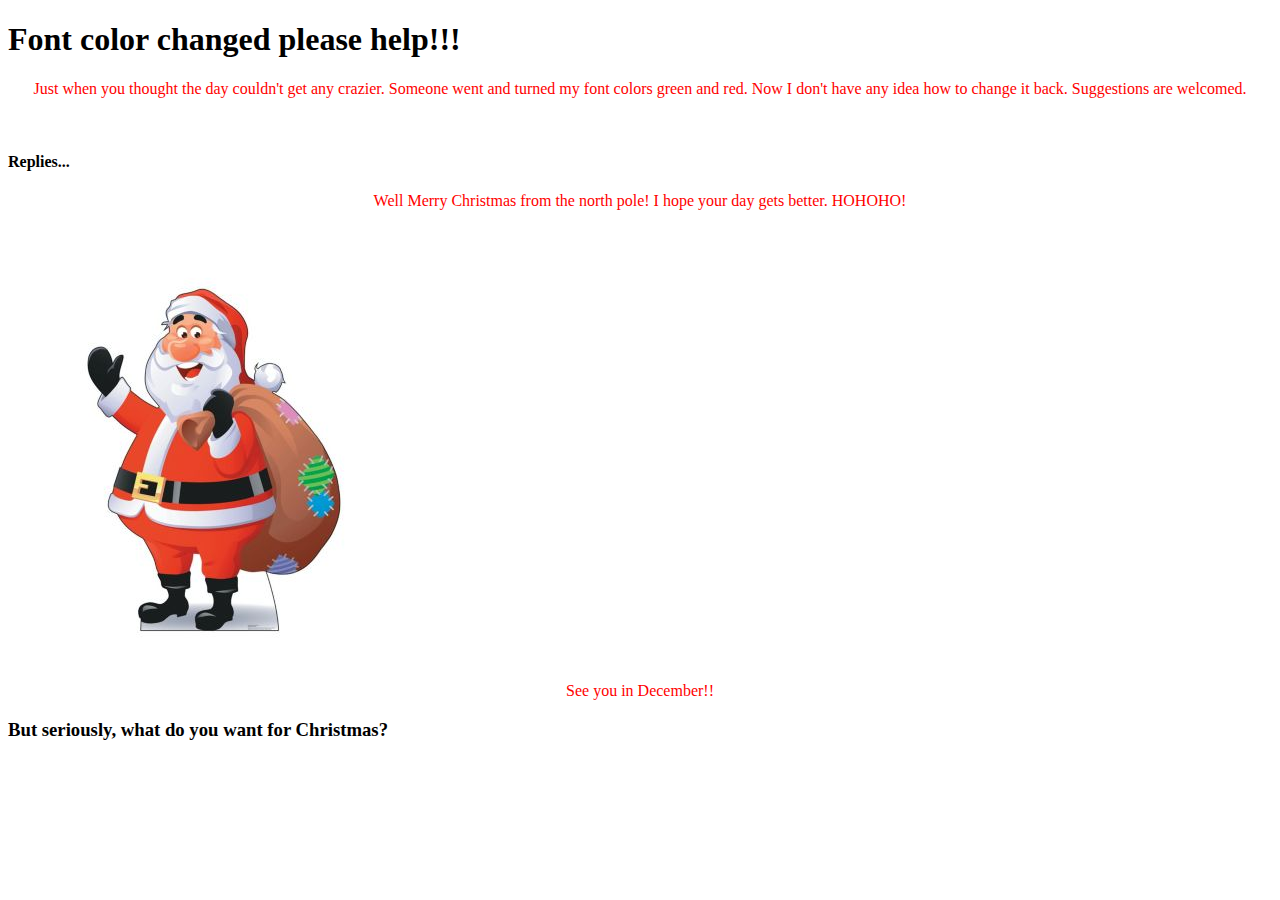
<file: Basic_HTML_3.html>
<!DOCTYPE html>
<html>
    <head>
        <link rel="stylesheet" type="text/css" href="Basic_CSS_1.css"
        <title></title>
    </head>
    <body>
        
        <h1>Font color changed please help!!!</h1>
        <p>
        Just when you thought the day couldn't get any crazier. Someone went and turned my font colors green and red. Now I don't have any idea how to change it back. Suggestions are welcomed.
        </p>
        <br>
        <h4>Replies...</h4>
            <p>
            Well Merry Christmas from the north pole! I hope your day gets better. HOHOHO!
            </p>
    <br>
    <br>
    <img src="santa.jpg" alt=Santa Clause>
    <p>See you in December!!</p>
    
    <h3>But seriously, what do you want for Christmas?</h3>
    </body>

</html>
</file>
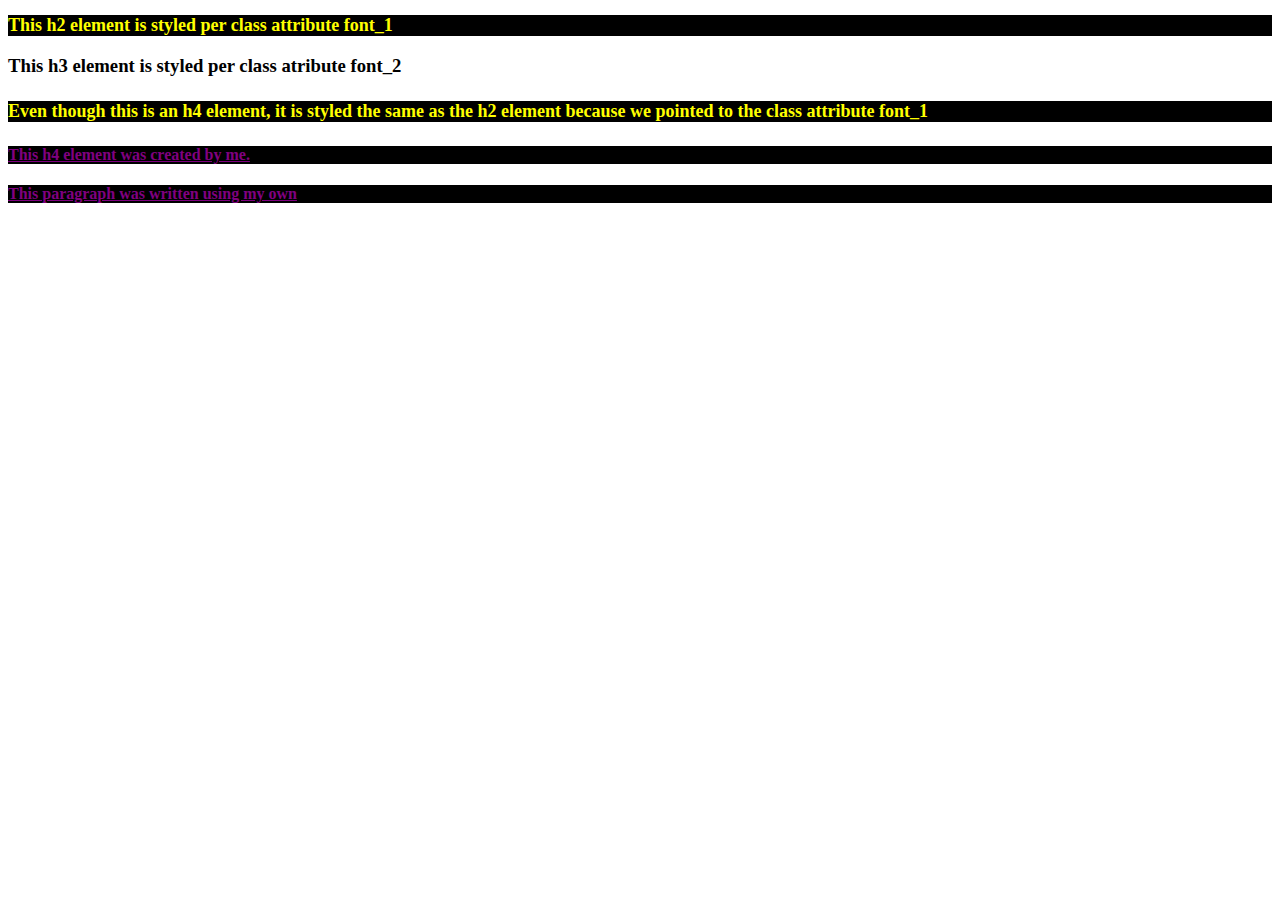
<file: Basic_HTML_4.html>
<!DOCTYPE html>
<html>
    <body>
    <style>
    .font_1 {
        background-color: black;
        color: yellow;
        font-size: large;
    }
    .font_2 {
        background-color: darkblue;
        color: white;
        font-size: medium;
    }
    .willis_way {
    background-color: black;
    color: purple;
    text-decoration: underline;
    font-weight: bold;
    font-size: medium;
    }   
    </style>
    <h2 class="font_1">This h2 element is styled per class attribute font_1</h2>
    <h3 class-"font_2">This h3 element is styled per class atribute font_2</h3>
    <h4 class="font_1">Even though this is an h4 element, it is styled the same as the h2 element because we pointed to the class attribute font_1</h4>
    <h4 class="willis_way">This h4 element was created by me.</h4>
    <p class="willis_way">This paragraph was written using my own</p>
    </body>
</html>
</file>
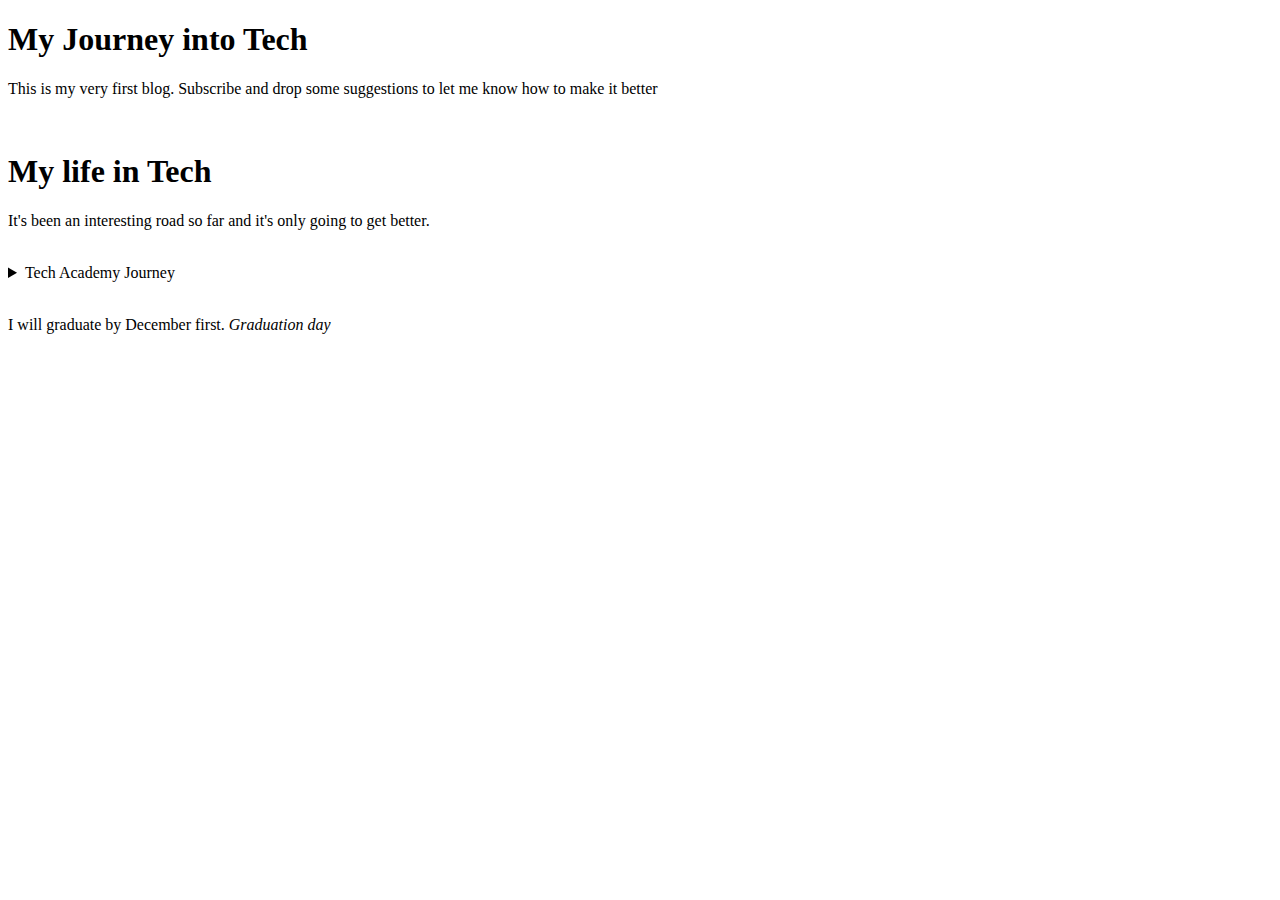
<file: blog_post.html>
<!DOCTYPE html>
<html>
    <head>
        <title>My First Blog</title>
    </head>
    <body>
        <article>
            <h1>My Journey into Tech</h1>
            <p>This is my very first blog. Subscribe and drop some suggestions to let me know how to make it better</p>
        </article>
        <br>
        <article>
            <h1>My life in Tech</h2>
            <p>It's been an interesting road so far and it's only going to get better.</p>
        </article>
        <br>
        <details>
            <summary>Tech Academy Journey</summary>
            <p>The Tech Academy has been awesome so far. Even though the finish line is still a ways off I can reach faster now thanks to The Tech Academy </p>
        </details>
        <br>
        <p>I will graduate by December first. <time datetime="2021-12-01 10:00"><em>Graduation day</em></time></p>  
    </body>
</html>
</file>
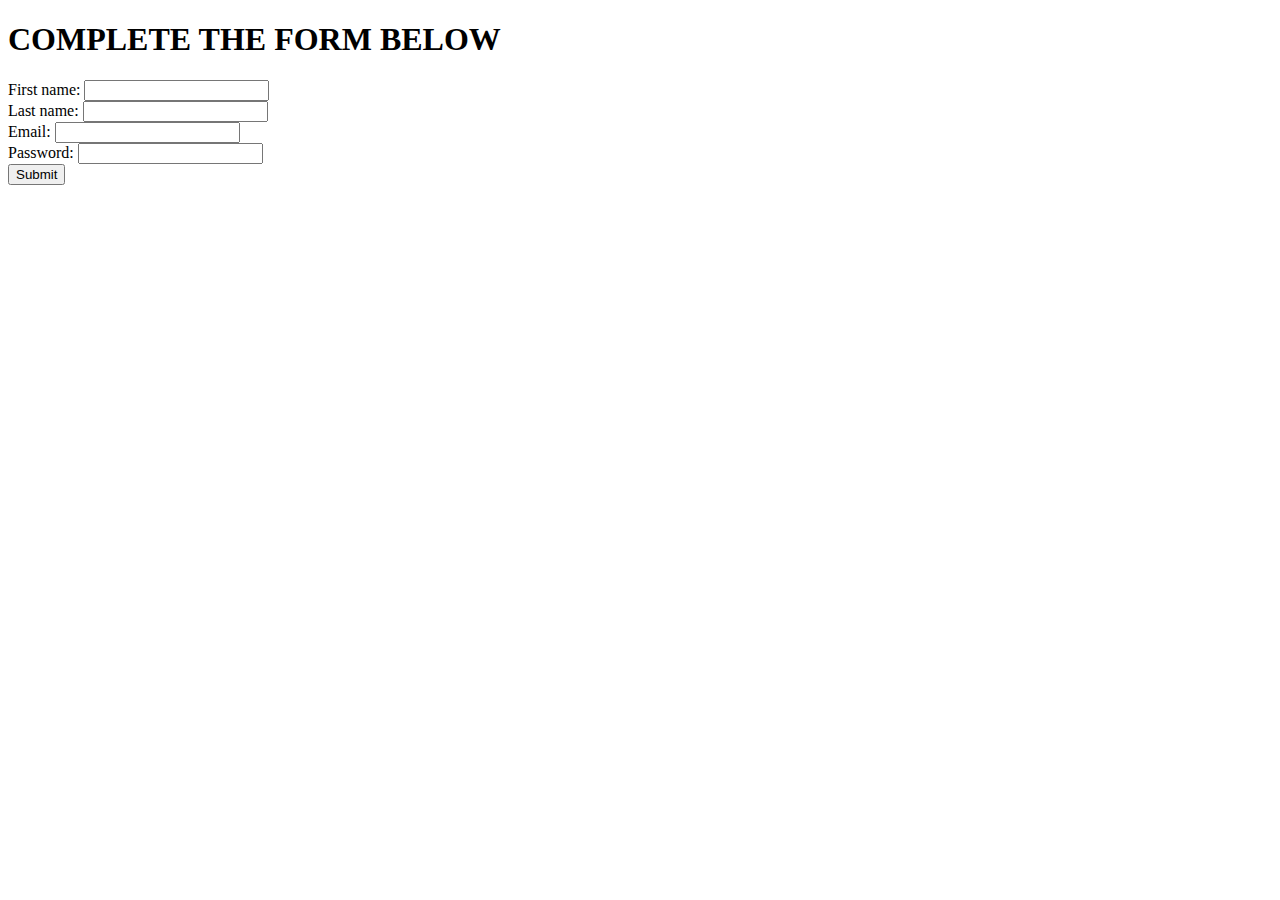
<file: HTML_form.html>
<!DOCTYPE html>
<html>
    <head>

    </head>
    <body>
        <h1>COMPLETE THE FORM BELOW</h1>
        <form action="" method="get">
            First name: <input type="text" name="First_Name"><br>
            Last name: <input type="text" name="Last_Name"><br>
            Email: <input type="email" name="Email"><br>
            Password: <input type="password" name="Password"><br>
            <input type="submit" value="Submit">
        </form>    



    </body>


</html>
</file>
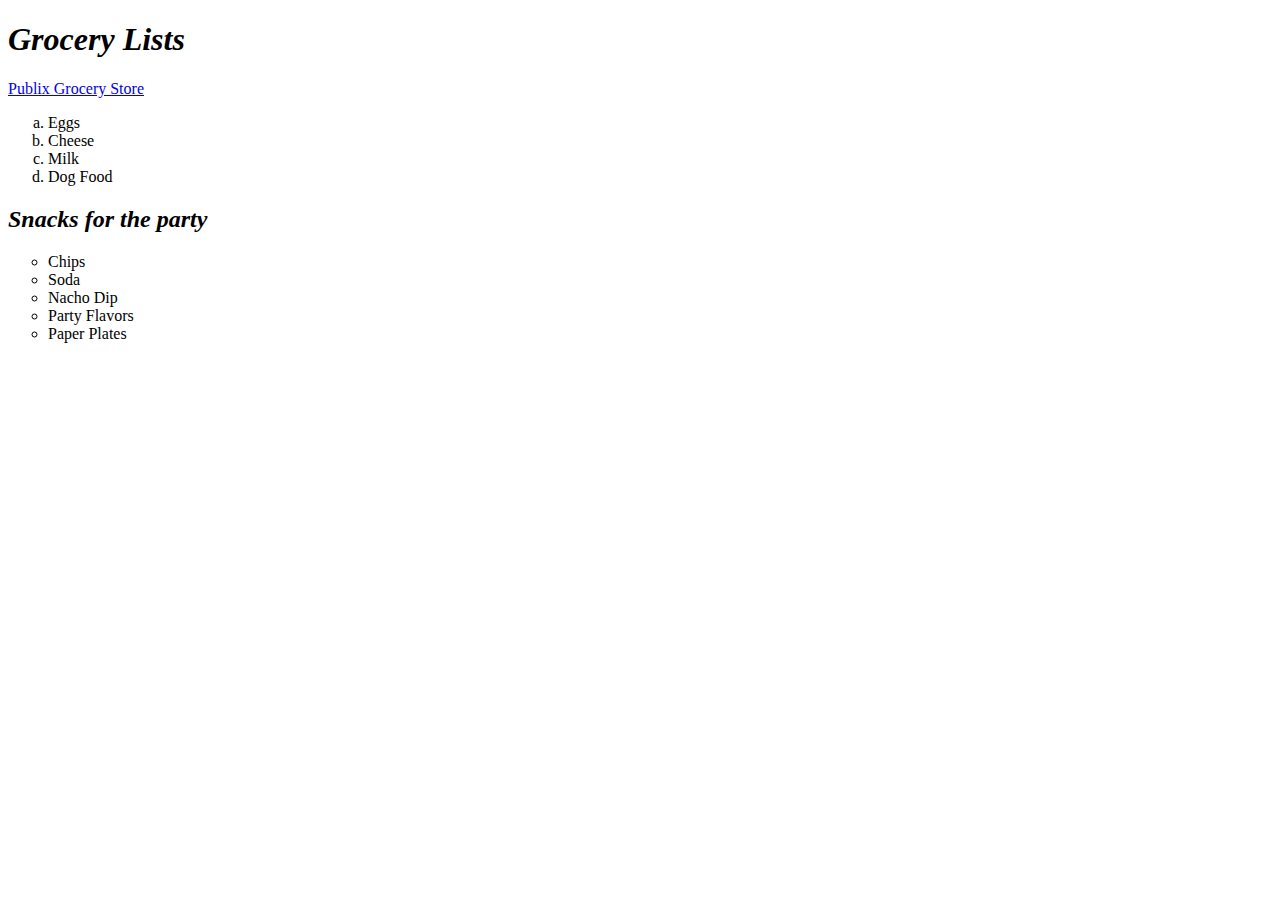
<file: HTML_Lists.html>
<!DOCTYPE html>
<html>
    <head>
        <link rel="stylesheet" href="CSS_Lists.css">
        <title>Lists</title>
    </head>
    <body>
        <h1><em>Grocery Lists</em></h1>
        <a href="www.publix.com" target="new">Publix Grocery Store</a>
        <ol>
            <li>Eggs</li>
            <li>Cheese</li>
            <li>Milk</li>
            <li>Dog Food</li>
        </ol>
        <h2><em>Snacks for the party</em></h2>
        <ul>
            <li>Chips</li>
            <li>Soda</li>
            <li>Nacho Dip</li>
            <li>Party Flavors</li>
            <li>Paper Plates</li>
        </ul>
    </body>
</html>
</file>
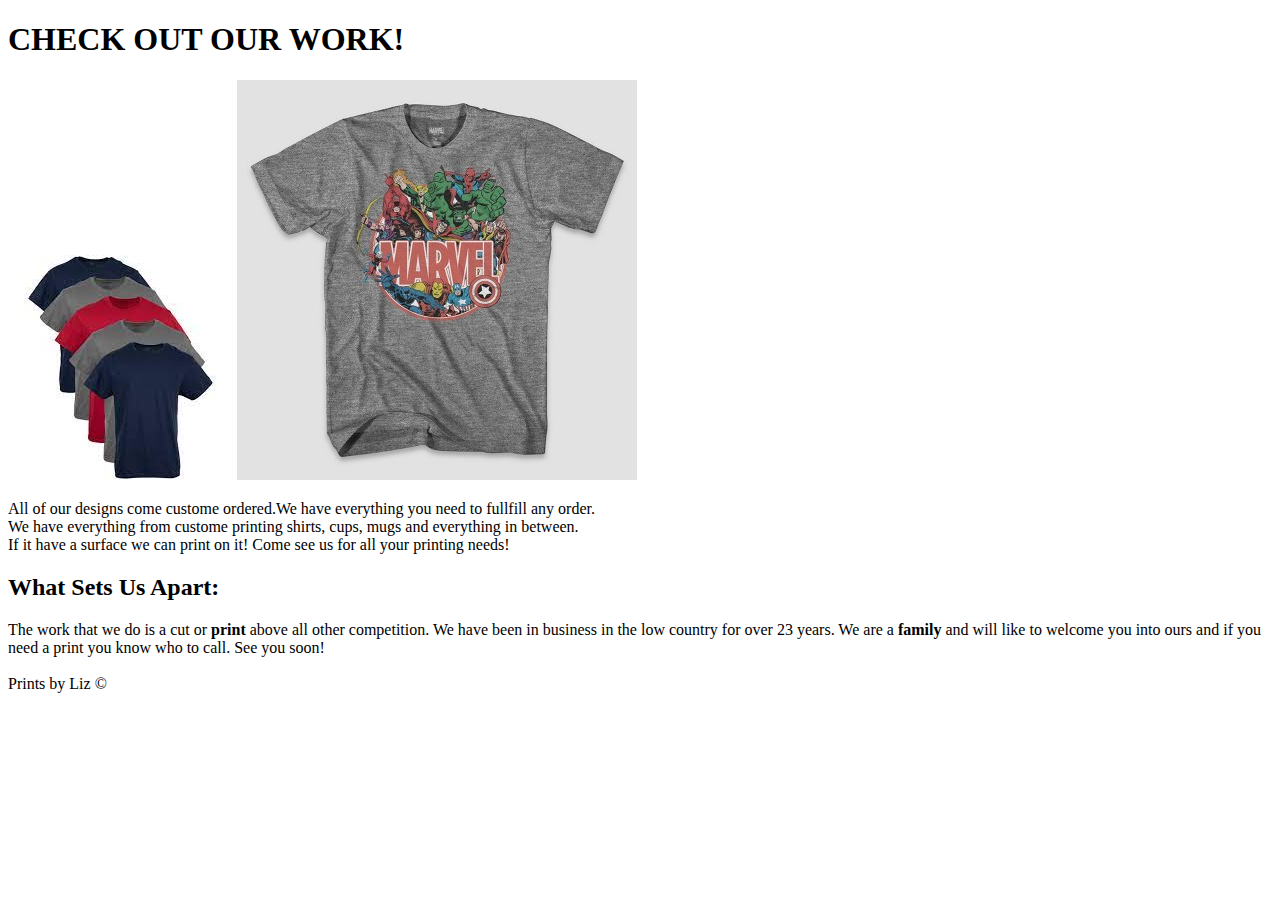
<file: HTML_spacing.html>
<!DOCTYPE html>
<html>
    <head>
        <title>We'll handle all your printing needs!</title>
    </head>
    <body>
        <section>
        <h1>CHECK OUT OUR WORK!</h1>
        <img src="shirt.jpeg" alt="T shirts">
        <img src="marvel_shirt.jpeg" alt="Marvel T">
        <br>
       
        <p>
            All of our designs come custome ordered.We have everything you need to fullfill any order.
        <br>    
            We have everything from custome printing shirts, cups, mugs and everything in between.
        <br>
            If it have a surface we can print on it! Come see us for all your printing needs!
        </p>
        </section>

        <section>
            <h2>What Sets Us Apart: &nbsp;</h2>
            <p>
                The work that we do is a cut or <span style="green; font-weight:bold">print</span> above all other competition. We have been in business in the low country for over 23 years. We are a <span style="red; font-weight:bold">family</span> and will like to welcome you into ours and if you need a print you know who to call. See you soon!
            </p>
            <h3></h3>
        </section>
</body>
<footer>Prints by Liz &copy;</footer>
</html>
</file>
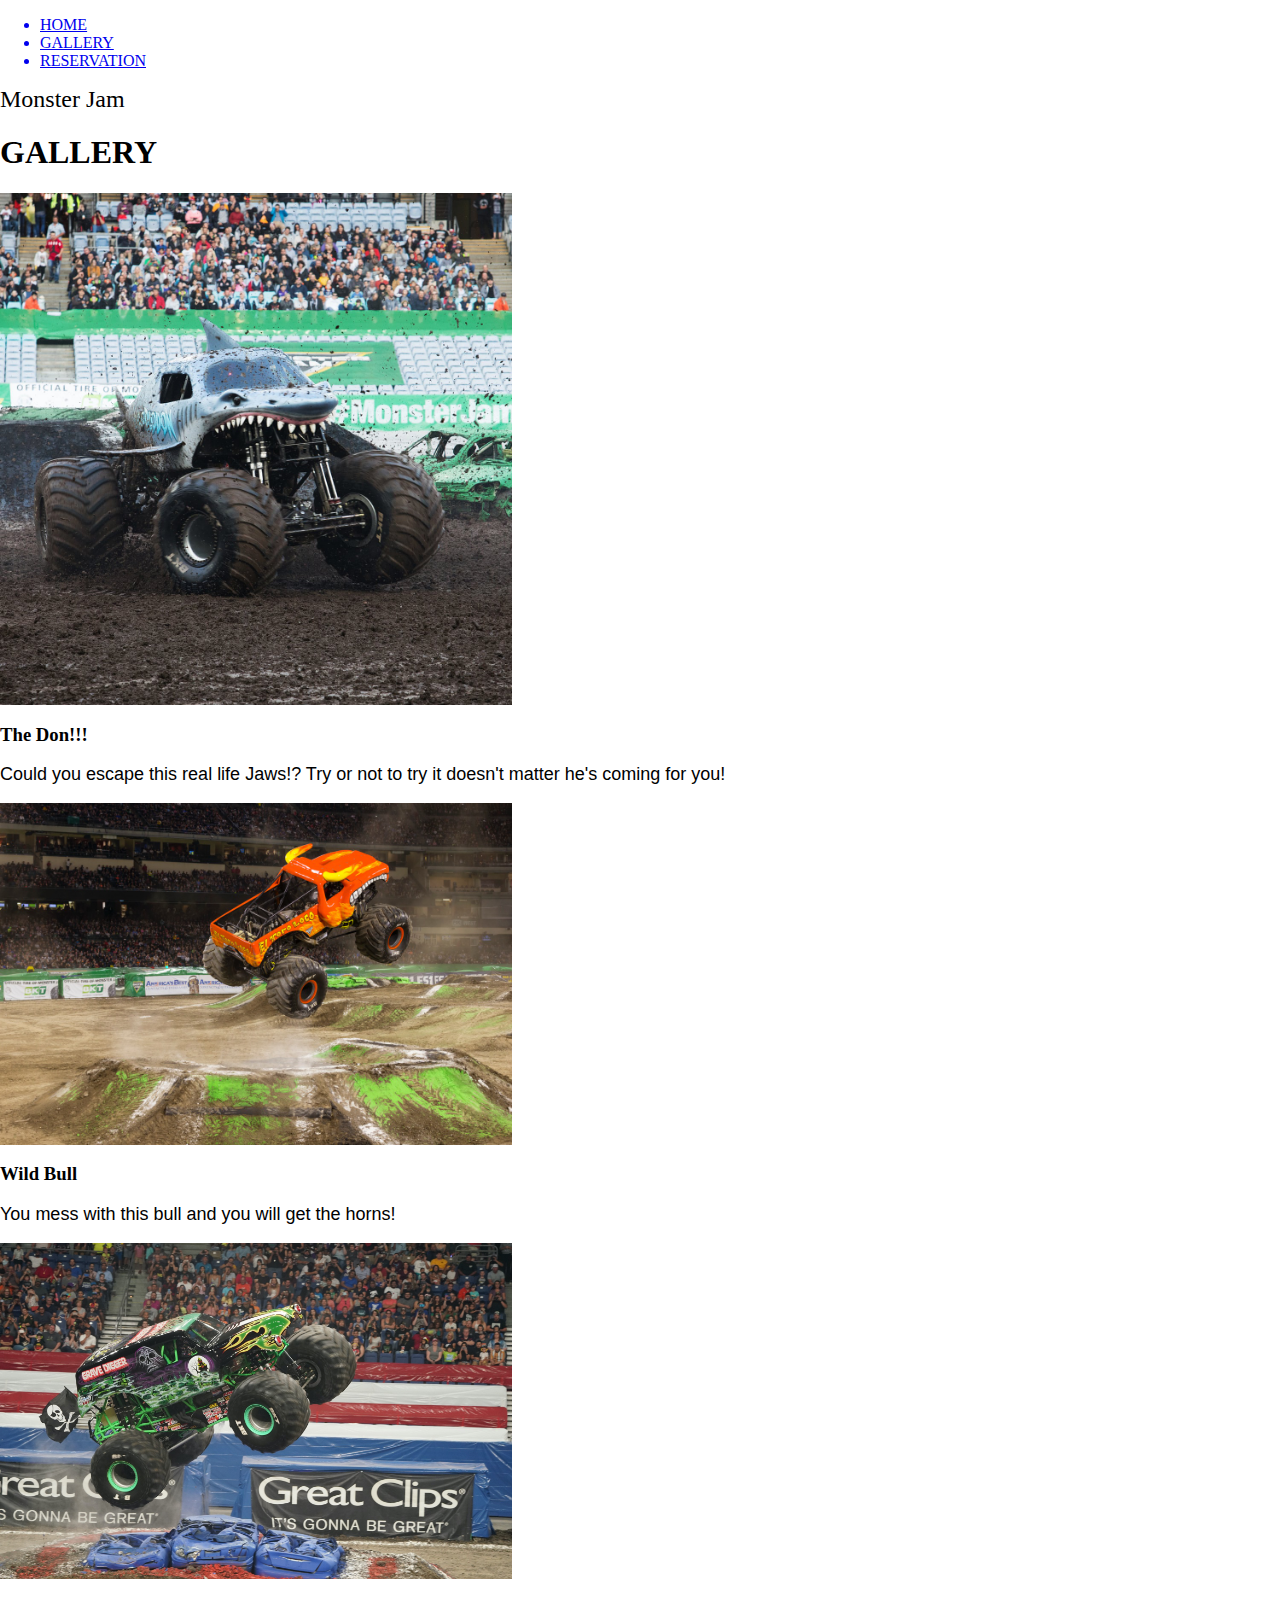
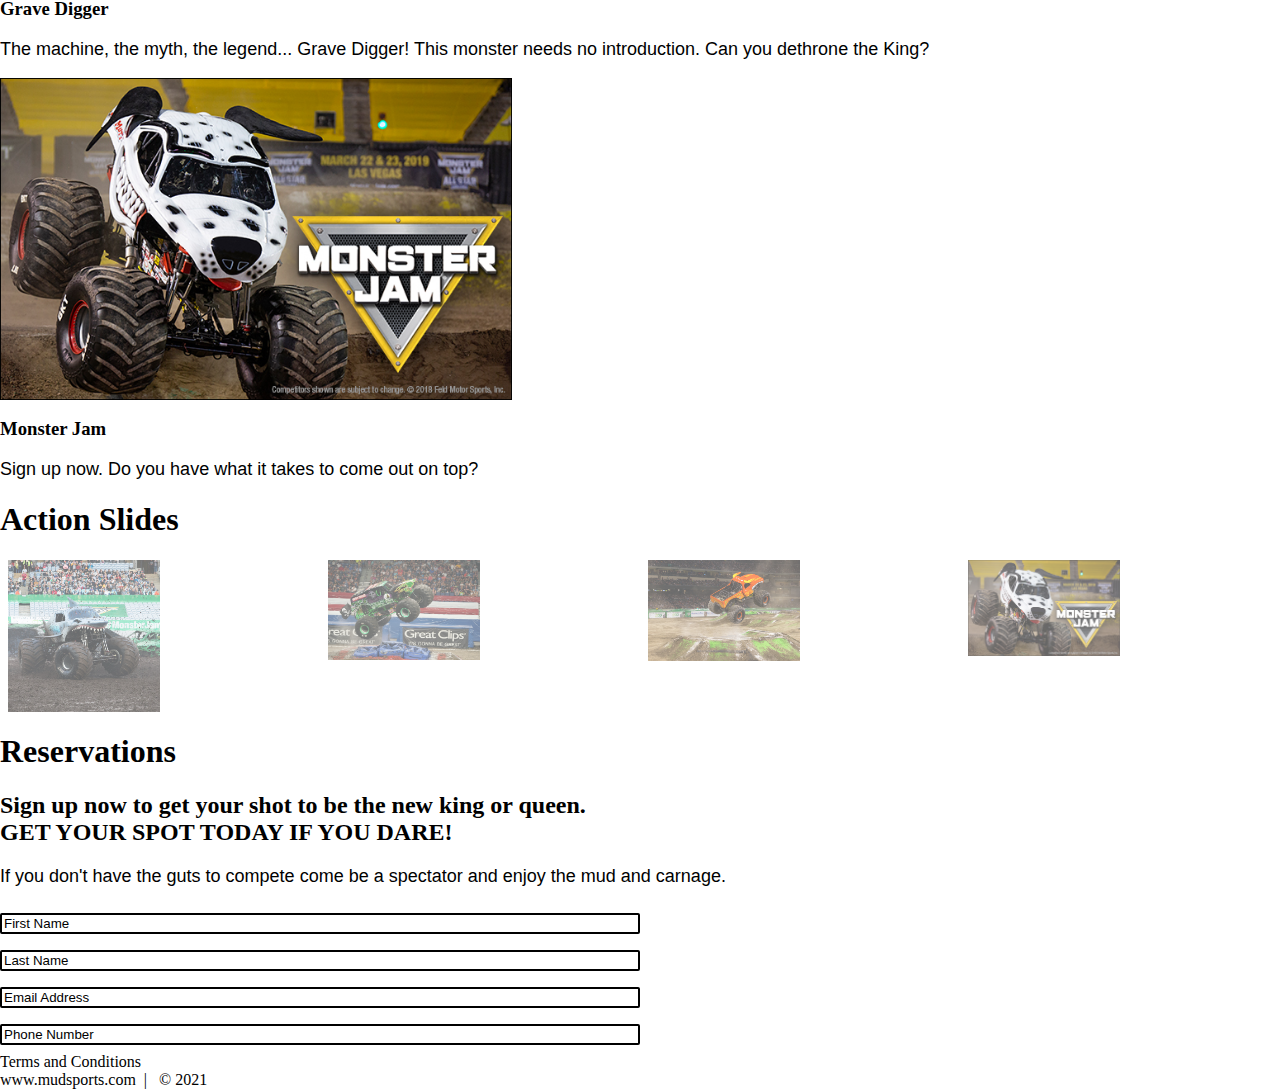
<file: One-Page-Website/one_page_website.html>
<!DOCTYPE html>
<html lang="en">
    <head>
        <link rel="stylesheet" href="one_page_website.css">
        <title>Meet Me at the Dirt Track!</title>
        <meta charset="utf-8">
    </head>
    <body>
        
        <!-- NAV -->
        <div>
            <div>
                <ul>
                    <a href="#home" id="link"><li>HOME</li></a>
                    <a href="#gallery"><li>GALLERY</li></a>
                    <a href="#contact"><li>RESERVATION</li></a>
                </ul>
            </div>
        </div>
        <!--END NAV-->

        <!--HOME-->
        <div id="home">
            <div>
                <div>
                    <span style="font-size:x-large;">Monster Jam</span>
                </div>
            </div>
        </div>
        <!--END HOME-->

        <!--GALLERY-->
        <section>
            <div>
                <h1>GALLERY</h1>
                <div id="gallery">

                    <!-- PHOTO CONTAINER 1-->
                    <div>
                        <div>
                            <img src="megalodon.jpeg" alt="shark Monster Truck">
                            <div>
                                <h3>The Don!!!</h3>
                                <p>Could you escape this real life Jaws!? Try or not to try it doesn't matter he's coming for you!</p>
                            </div>
                        </div>
                    </div>
                    <!-- END PHOTO-CONTAINER 1-->

                     <!-- PHOTO CONTAINER-->
                     <div>
                        <div>
                            <img src="el_toro.jpeg" alt="The Bull">
                            <div>
                                <h3>Wild Bull</h3>
                                <p>You mess with this bull and you will get the horns!</p>
                            </div>
                        </div>
                    </div>
                    <!-- END PHOTO-CONTAINER 2-->

                     <!-- PHOTO CONTAINER-->
                     <div>
                        <div>
                            <img src="grave_digger.jpeg" alt="His Favorite">
                            <div>
                                <h3>Grave Digger</h3>
                                <p>The machine, the myth, the legend... Grave Digger! This monster needs no introduction. Can you dethrone the King?</p>
                            </div>
                        </div>
                    </div>
                    <!-- END PHOTO-CONTAINER 3-->

                     <!-- PHOTO CONTAINER-->
                     <div>
                        <div>
                            <img src="monster_jam.jpeg" alt="Monster Jam">
                            <div>
                                <h3>Monster Jam</h3>
                                <p>Sign up now. Do you have what it takes to come out on top?</p>
                            </div>
                        </div>
                    </div>
                    <!-- END PHOTO-CONTAINER 4-->

                    
                     
                </div>
            </div>
        </section>
        <h1>Action Slides</h1>

<div class="row">
    <div class="col">
       <img src="megalodon.jpeg" onclick="openLightbox();toSlide(1)" class="hover-shadow preview" alt="Don." />
    </div>
    <div class="col">
       <img src="grave_digger.jpeg" onclick="openLightbox();toSlide(2)" class="hover-shadow preview" alt="Grave Digger" />
    </div>
    <div class="col">
       <img src="el_toro.jpeg" onclick="openLightbox();toSlide(3)" class="hover-shadow preview" alt="El Toro" />
    </div>
    <div class="col">
        <img src="monster_jam.jpeg" onclick="openLightbox();toSlide(4)" class="hover-shadow preview" alt="Monster Jam" />
     </div>
  </div>
  
  <!-- This is your lightbox, it is contained in a modal. Here you provide all the images,
       controls, and another set of preview images as the dots. Dots show your user which
       image is currently active. Note that you use entities (e.g. &times;), more info on
       them at the bottom. -->
       
  <div id="Lightbox" class="modal">
    <span class="close pointer" onclick="closeLightbox()">&times;</span>
    <div class="modal-content">
      <div class="slide">
          <img src="megalodon.jpeg" class="image-slide" alt="Don" />
      </div>
      <div class="slide">
          <img src="grave_digger.jpeg" class="image-slide" alt="Grave Digger" />
      </div>    
      <div class="slide">
          <img src="el_toro.jpeg" class="image-slide" alt="El Toro" />
      </div>
      <div class="slide">
        <img src="monster_jam.jpeg" class="image-slide" alt="Monster Jam" />
    </div>
    
      <a class="previous" onclick="changeSlide(-1)">&#10094;</a>
      <a class="next" onclick="changeSlide(1)">&#10095;</a>
    
      <div class="dots">
        <div class="col">
          <img src="megalodon.jpeg" class="modal-preview hover-shadow" onclick="toSlide(1)" alt="Don" />
        </div>
        <div class="col">
          <img src="grave_digger.jpeg" class="modal-preview hover-shadow" onclick="toSlide(2)" alt="Grave Digger" />
        </div>
        <div class="col">
          <img src="el_toro.jpeg" class="modal-preview hover-shadow" onclick="toSlide(3)" alt="El Toro" />
          <div class="col">
            <img src="monster_jam.jpeg" class="modal-preview hover-shadow" onclick="toSlide(4)" alt="Monster Jam" />
          </div>
        </div>
      </div>
    </div>
  </div>

        <!-- END GALLERY-->


        <!-- RSVP-->

        <section>
            <div>
                <div>
                    <h1>Reservations</h1>
                    <div id="contact">
                        <h2><span>Sign up now to get your shot to be the new king or queen.</span>
                            <br />GET YOUR SPOT TODAY IF YOU DARE!
                        </h2>
                        <p>If you don't have the guts to compete come be a spectator and enjoy the mud and carnage.</p>
                        <div>
                            <form action="" method="POST">
                                <input class="reservation" type="text" value="First Name">
                                <input class="reservation" type="text" value="Last Name">
                                <input class="reservation" type="text" value="Email Address">
                                <input class="reservation" type="text" value="Phone Number">
                                <div class="form-spacer">
                                    <label class="terms">Terms and Conditions</label>
                                </div>
                            </form>

                        </div>
                    </div>
                </div>
            </div>
        </section>
        <!-- END RSVP -->

        <!-- FOOTER -->
        <div>
            www.mudsports.com &nbsp;| &nbsp; &copy; 2021
        </div>
        <!-- END FOOTER-->
    <script src="JS/one_page_website.js"></script>    
    </body>
</html>
</file>
<file: Basic_CSS_1.css>
p   {
    color: red;
    text-align: center;
}
</file>
<file: CSS_Lists.css>
ol  {
list-style-type: lower-alpha;
}
ul {
    list-style-type: circle;
}
</file>
<file: One-Page-Website/one_page_website.css>
p {
    font-family: 'Franklin Gothic Medium', 'Arial Narrow', Arial, sans-serif;
    font-size: large;
}

.reservation {
    width: 50%;
    margin: 8px 0;
    border: 2px solid black;
    border-radius: 2px; 
    
}

/* Here you provide a best practice's "reset", read more about it at the bottom! :) */

html {
    box-sizing: border-box;
  }
  
  *, *:before, *:after {
    box-sizing: inherit;
  }
  
  body {
    margin: 0;
  }

  img {
      display: block;
      width: 40%
  }
  
  /* You define the style of our previews here, you are using flex to display the images 
     "responsively". */
  
  .preview {
    width: 50%;
  }
  
  .row {
    display: flex;
    flex-direction: row;
    justify-content: space-between;
  }
  
  .row > .col {
    padding: 0 8px;
  }
  
  .col {
    display: block;
    float:none;
    width: 25%;
  }
  
  /* Now you want to define what the lightbox will look like. Note that you have the display
     as none. You don't want it to show until the user clicks on one of the previews. 
     You will change this display property with JavaScript below. */
     
  .modal {
    display: none;
    position: fixed;
    z-index: 1;
    padding: 10px 62px 0px 62px;
    left: 0;
    top: 0;
    width: 100%;
    height: 100%;
    overflow: auto;
    background-color: black;
  }
  
  .modal-content {
    position: relative;
    display: flex;
    flex-direction: column;
    justify-content: center;
    margin: auto;
    padding: 0 0 0 0;
    width: 80%;
    max-width: 1000px;
  }
  
  /* Same with your slides, you set the display to none, because you want to choose which 
     one is shown at a time. */
  
  .slide {
    display: none;
  }
  
  .image-slide {
    width: 100%;
    
  }
  
  .modal-preview {
    width: 100%;
  }
  
  .dots {
    display: flex;
    flex-direction: row;
    justify-content: space-between;
  }
  
  /* You want the previews a little transparent to show that they are "inactive". 
     You then add an .active or :hover class to animate the selections for your user when
     they interact with your controls and clickable content.
   */
  
  img.preview, img.modal-preview {
    opacity: 0.6;
  }
  
  img.active,
  .preview:hover,
  .modal-preview:hover {
    opacity: 1;
  }
  
  img.hover-shadow {
    transition: 0.3s;
  }
  
  .hover-shadow:hover {
    box-shadow: 0 4px 8px 0 rgba(0, 0, 0, 0.2), 0 6px 20px 0 rgba(0, 0, 0, 0.19);
  } 
  
  .close {
    color: white;
    position: absolute;
    top: 10px;
    right: 25px;
    font-size: 35px;
    font-weight: bold;
  }
  
  .close:hover,
  .close:focus {
    color: #999;
    text-decoration: none;
    cursor: pointer;
  }
  
  .previous,
  .next {
    cursor: pointer;
    position: absolute;
    top: 50%;
    width: auto;
    padding: 16px;
    margin-top: -50px;
    color: white;
    font-weight: bold;
    font-size: 20px;
    transition: 0.6s ease;
    border-radius: 0 3px 3px 0;
    user-select: none;
    -webkit-user-select: none;
  }
  
  .next {
    right: 0;
    border-radius: 3px 0 0 3px;
  }
  
  .previous:hover,
  .next:hover {
    background-color: rgba(0, 0, 0, 0.8)
  }
</file>
